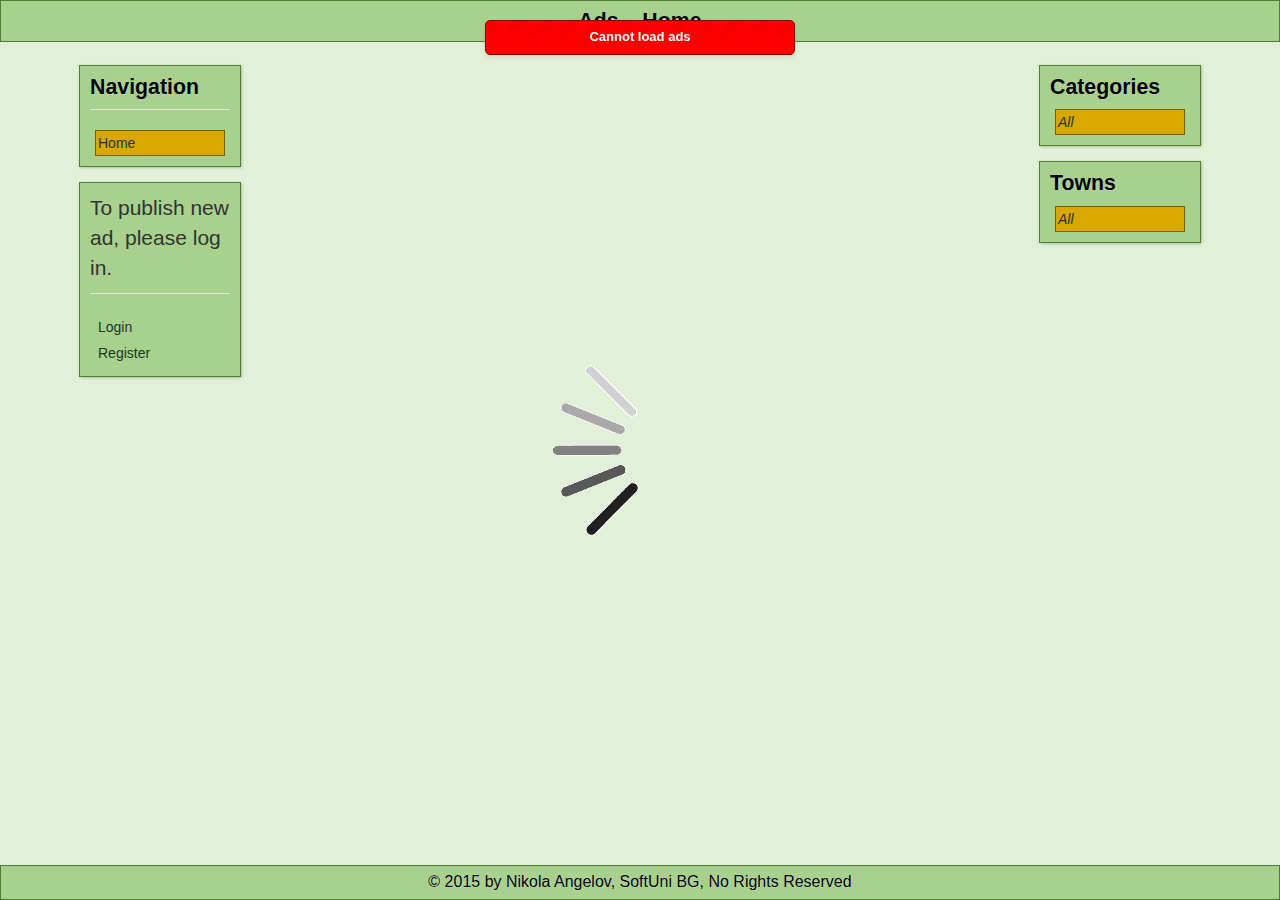
<file: index.html>
<!DOCTYPE html>

<html ng-app="app" ng-controller="AppController">

<head>
	<link rel="stylesheet" href="css/bootstrap.css" />
	<link rel="stylesheet" href="css/bootstrap-theme.css" />
	<link rel="stylesheet" href="css/app.css" />
	<link rel="stylesheet" href="lib/angular-loading-bar/loading-bar.css" />

	<meta charset="utf-8">
	<title>Ads</title>
</head>

<body>

<header id="app-header">
	<div ng-include="'templates/partial/header.html'"></div>
</header>

<div id="app-content">
	<div class='col-md-2 sidebar'>
		<div ng-include="'templates/partial/left-sidebar.html'"></div>
	</div>

	<div class='col-md-8' id='main-view' ng-view></div>

	<div class='col-md-2 sidebar right-sidebar' ng-show="showRightSidebar" ng-controller="RightSidebarController">
		<div ng-include="'templates/partial/right-sidebar.html'"></div>
	</div>
</div>

<footer id="app-footer">
	&copy; 2015 by Nikola Angelov, SoftUni BG, No Rights Reserved
</footer>

<script src="lib/angular/angular.js"></script>
<script src="lib/angular/angular-route.js"></script>
<script src="lib/angular/angular-resource.js"></script>
<script src="lib/angular-loading-bar/loading-bar.js"></script>

<script src="lib/jquery/jquery-2.1.3.js"></script>

<script src="lib/bootstrap/bootstrap-3.1.1.js"></script>

<script src="lib/jquery.noty/jquery.noty.js"></script>

<script src="lib/ui.bootstrap/ui.bootstrap.pagination-0.12.0.js"></script>

<script src="js/app.js"></script>

<script src="js/services/adsServices.js"></script>
<script src="js/services/authServices.js"></script>
<script src="js/services/notifyServices.js"></script>
<script src="js/services/userService.js"></script>

<script src="js/controllers/AppController.js"></script>
<script src="js/controllers/HomeController.js"></script>
<script src="js/controllers/LoginController.js"></script>
<script src="js/controllers/RegisterController.js"></script>
<script src="js/controllers/RightSidebarController.js"></script>
<script src="js/controllers/UserHomeController.js"></script>
<script src="js/controllers/UserPublishNewAdController.js"></script>
<script src="js/controllers/UserEditProfileController.js"></script>
<script src="js/controllers/UserEditAdController.js"></script>

</body>
</html>
</file>
<file: css/app.css>
body {
    font-family: Calibri, Arial, serif;
    background-color: #E2F0D9;
}

#app-header {
    background-color: #A9D18E;
    border: #507E32 1px solid;
    text-align: center;
    padding: 5px;
    font-size: 16pt;
    font-weight: bold;
    color: black;
    text-shadow: rgba(255, 255, 255, 0.5) 0.5px 0.5px 1px;
    position: fixed;
    top: 0;
    width: 100%;
    z-index: 1;
}

#app-header .user-area {
    float: right;
    font-size: 11pt;
    font-weight: normal;
    margin: 5px 5px 0 0;
}

#app-header .user-area span {
    margin-right: 15px;
}

#app-content {
    width: 90%;
    max-width: 1280px;
    margin: 50px auto;
    z-index: 0;
}

#app-footer {
    clear: both;
    background-color: #A9D18E;
    border: #507E32 1px solid;
    text-align: center;
    padding: 5px;
    font-size: 12pt;
    font-weight: normal;
    color: black;
    text-shadow: rgba(255, 255, 255, 0.5) 0.3px 0.3px 1px;
    position: fixed;
    bottom: 0;
    width: 100%;
    z-index: 1;
}

.right-sidebar {
    margin-bottom: 40px;
}

ul.pagination {
    display: table;
    margin: 15px auto;
}

ul.ads {
    padding: 0;
}

ul.ads li {
    list-style-type: none;
}

.box {
    width: 100%;
    display: block;
    background: #A9D18E;
    border: #507E32 1px solid;
    margin: 15px 0;
    padding: 10px;
    box-shadow: rgba(80, 126, 50, 0.5) 0.5px 0.5px 3px;
}

.box h1 {
    margin: 0 0 10px 0;
    font-size: 18pt;
    font-weight: bold;
    color: black;
    text-shadow: rgba(255, 255, 255, 0.5) 0.3px 0.3px 1px;
}

.box h2 {
    margin: 0 0 10px 0;
    font-size: 16pt;
    font-weight: bold;
    color: black;
    text-shadow: rgba(255, 255, 255, 0.5) 0.3px 0.3px 1px;
}

.flex-container {
    display: flex;
    align-items: flex-start;
}

.spacer {
    width: 5%;
}

ul.sidebar-menu {
    padding: 0px 5px;
    margin-bottom: 0;
}

ul.sidebar-menu li {
    list-style-type: none;
    cursor: pointer;
    border: 1px solid rgba(0,0,0,0);
    padding: 2px;
    color: #1c381c;
}

ul.sidebar-menu li:hover {
    background: #9ec684; ;
}

ul.sidebar-menu li.special {
    font-style: italic;
}

ul.sidebar-menu li.selected {
    background: #DAA600;
    border: 1px solid #7F6000;
}

ul.sidebar-menu li a, ul.sidebar-menu li a:focus {
    outline: none;
    display: block;
    text-decoration: none;
    color: #1c381c;
}

.button, .button:focus {
    color: white;
    font-size: 14px;
    font-weight: bold;
    text-shadow: rgba(0, 0, 0, 0.5) 1px 1px 1px;
    background: #70AD47;
    border: 2px solid #507E32;
    border-radius: 5px;
    text-decoration: none;
    padding: 5px 20px;
    display: inline-block;
    margin: 5px 10px 0px 10px;
    outline: none;
}

.button:hover {
    background: #87c649;
    border: 2px solid #649636;
    text-decoration: none;
    color: white;
    text-shadow: rgba(0, 0, 0, 0.5) 1px 1px 1px;
    cursor: pointer;
}

.link {
    color: #2E75B6;
    text-decoration: none;
    padding: 0;
    border-bottom: 1px dotted #2E75B6;
    cursor: pointer;
}

.link:hover {
    color: #29619d;
    text-decoration: none;
}

.no-data {
    font-size: 18px;
}

.image-box {
    min-width: 150px;
    height: 150px;
    display: inline-block;
    border: 1px solid rgba(100, 155, 63, 0.51);
    text-align: center;
}

.image-box:before
{
    content: '';
    height: 100%;
    display: inline-block;
    vertical-align: middle;
}

.image-box img, .image-box p {
    max-width: 100%;
    max-height: 150px;
    display: inline-block;
    vertical-align: middle;
}

.ad-image {
    max-width: 150px;
    max-height: 150px;
}
</file>
<file: lib/angular-loading-bar/loading-bar.css>
/* Make clicks pass-through */
#loading-bar,
#loading-bar-spinner {
  pointer-events: none;
  -webkit-pointer-events: none;
  -webkit-transition: 350ms linear all;
  -moz-transition: 350ms linear all;
  -o-transition: 350ms linear all;
  transition: 350ms linear all;
}

#loading-bar.ng-enter,
#loading-bar.ng-leave.ng-leave-active,
#loading-bar-spinner.ng-enter,
#loading-bar-spinner.ng-leave.ng-leave-active {
  opacity: 0;
}

#loading-bar.ng-enter.ng-enter-active,
#loading-bar.ng-leave,
#loading-bar-spinner.ng-enter.ng-enter-active,
#loading-bar-spinner.ng-leave {
  opacity: 1;
}

#loading-bar .bar {
  -webkit-transition: width 350ms;
  -moz-transition: width 350ms;
  -o-transition: width 350ms;
  transition: width 350ms;

  background: #29d;
  position: fixed;
  z-index: 10002;
  top: 0;
  left: 0;
  width: 100%;
  height: 2px;
  border-bottom-right-radius: 1px;
  border-top-right-radius: 1px;
}

/* Fancy blur effect */
#loading-bar .peg {
  position: absolute;
  width: 70px;
  right: 0;
  top: 0;
  height: 2px;
  opacity: .45;
  -moz-box-shadow: #29d 1px 0 6px 1px;
  -ms-box-shadow: #29d 1px 0 6px 1px;
  -webkit-box-shadow: #29d 1px 0 6px 1px;
  box-shadow: #29d 1px 0 6px 1px;
  -moz-border-radius: 100%;
  -webkit-border-radius: 100%;
  border-radius: 100%;
}

#loading-bar-spinner {
  display: block;
  position: fixed;
  z-index: 10002;
  top: 10px;
  left: 10px;
}

#loading-bar-spinner .spinner-icon {
  width: 14px;
  height: 14px;

  border:  solid 2px transparent;
  border-top-color:  #29d;
  border-left-color: #29d;
  border-radius: 10px;

  -webkit-animation: loading-bar-spinner 400ms linear infinite;
  -moz-animation:    loading-bar-spinner 400ms linear infinite;
  -ms-animation:     loading-bar-spinner 400ms linear infinite;
  -o-animation:      loading-bar-spinner 400ms linear infinite;
  animation:         loading-bar-spinner 400ms linear infinite;
}

@-webkit-keyframes loading-bar-spinner {
  0%   { -webkit-transform: rotate(0deg);   transform: rotate(0deg); }
  100% { -webkit-transform: rotate(360deg); transform: rotate(360deg); }
}
@-moz-keyframes loading-bar-spinner {
  0%   { -moz-transform: rotate(0deg);   transform: rotate(0deg); }
  100% { -moz-transform: rotate(360deg); transform: rotate(360deg); }
}
@-o-keyframes loading-bar-spinner {
  0%   { -o-transform: rotate(0deg);   transform: rotate(0deg); }
  100% { -o-transform: rotate(360deg); transform: rotate(360deg); }
}
@-ms-keyframes loading-bar-spinner {
  0%   { -ms-transform: rotate(0deg);   transform: rotate(0deg); }
  100% { -ms-transform: rotate(360deg); transform: rotate(360deg); }
}
@keyframes loading-bar-spinner {
  0%   { transform: rotate(0deg);   transform: rotate(0deg); }
  100% { transform: rotate(360deg); transform: rotate(360deg); }
}
</file>
